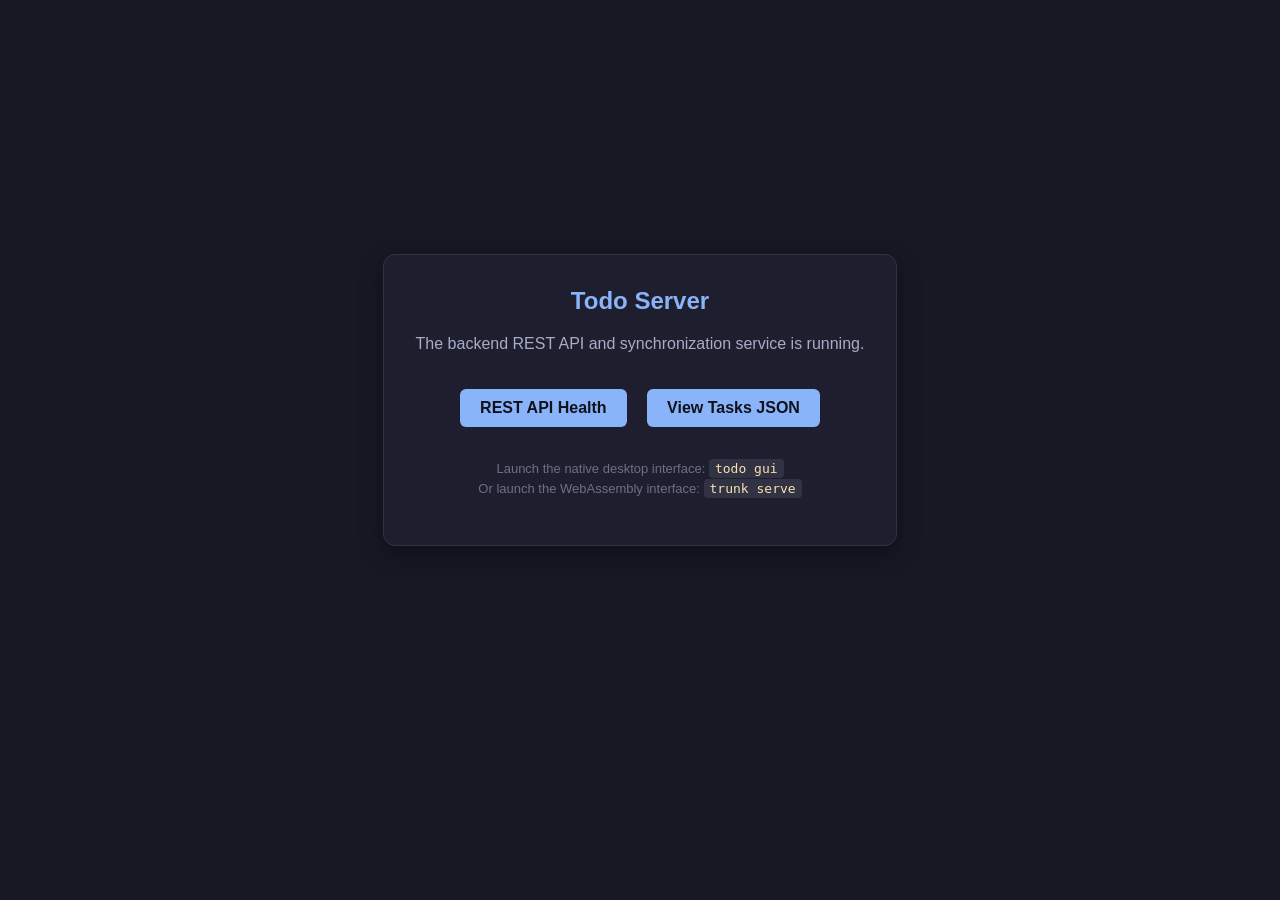
<file: static/index.html>
<!DOCTYPE html>
<html lang="en">
<head>
    <meta charset="utf-8">
    <title>Todo App</title>
    <meta name="viewport" content="width=device-width, initial-scale=1.0">
    <style>
        body {
            margin: 0;
            padding: 40px;
            font-family: -apple-system, BlinkMacSystemFont, "Segoe UI", Roboto, Helvetica, Arial, sans-serif;
            background: #181825;
            color: #cdd6f4;
            display: flex;
            justify-content: center;
            align-items: center;
            min-height: 80vh;
        }
        .card {
            background: #1e1e2e;
            border: 1px solid #313244;
            border-radius: 12px;
            padding: 32px;
            max-width: 540px;
            text-align: center;
            box-shadow: 0 8px 24px rgba(0,0,0,0.4);
        }
        h1 { color: #89b4fa; margin-top: 0; font-size: 24px; }
        p { color: #a6adc8; line-height: 1.6; }
        .btn {
            display: inline-block;
            background: #89b4fa;
            color: #11111b;
            text-decoration: none;
            font-weight: bold;
            padding: 10px 20px;
            border-radius: 6px;
            margin: 8px;
        }
        code { background: #313244; padding: 2px 6px; border-radius: 4px; color: #f9e2af; }
    </style>
</head>
<body>
    <div class="card">
        <h1>Todo Server</h1>
        <p>The backend REST API and synchronization service is running.</p>
        <div style="margin-top: 24px;">
            <a class="btn" href="/api/health">REST API Health</a>
            <a class="btn" href="/api/todos">View Tasks JSON</a>
        </div>
        <p style="margin-top: 24px; font-size: 13px; color: #6c7086;">
            Launch the native desktop interface: <code>todo gui</code><br>
            Or launch the WebAssembly interface: <code>trunk serve</code>
        </p>
    </div>
</body>
</html>
</file>
